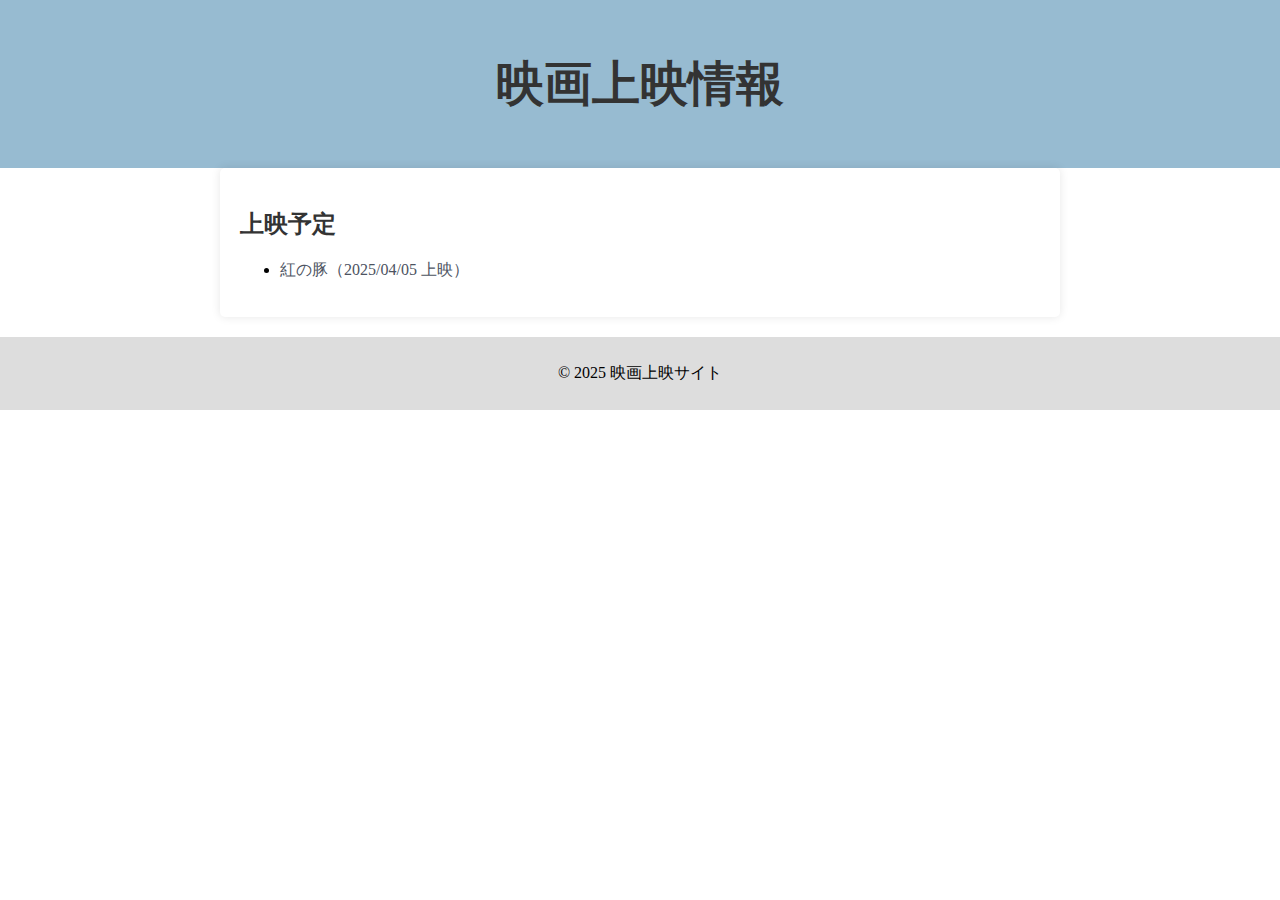
<file: index.html>
<!DOCTYPE html>
<html lang="ja">
<head>
    <meta charset="UTF-8">
    <meta name="viewport" content="width=device-width, initial-scale=1.0">
    <title>映画上映情報</title>
    <link rel="stylesheet" href="styles.css">
</head>
<body>
    <header>
        <h1>映画上映情報</h1>
    </header>
    <main>
        <section>
            <h2>上映予定</h2>
            <ul>
                <li><a href="porco-rosso.html">紅の豚（2025/04/05 上映）</a></li>
            </ul>
        </section>
    </main>
    <footer>
        <p>&copy; 2025 映画上映サイト</p>
    </footer>
</body>
</html>
</file>
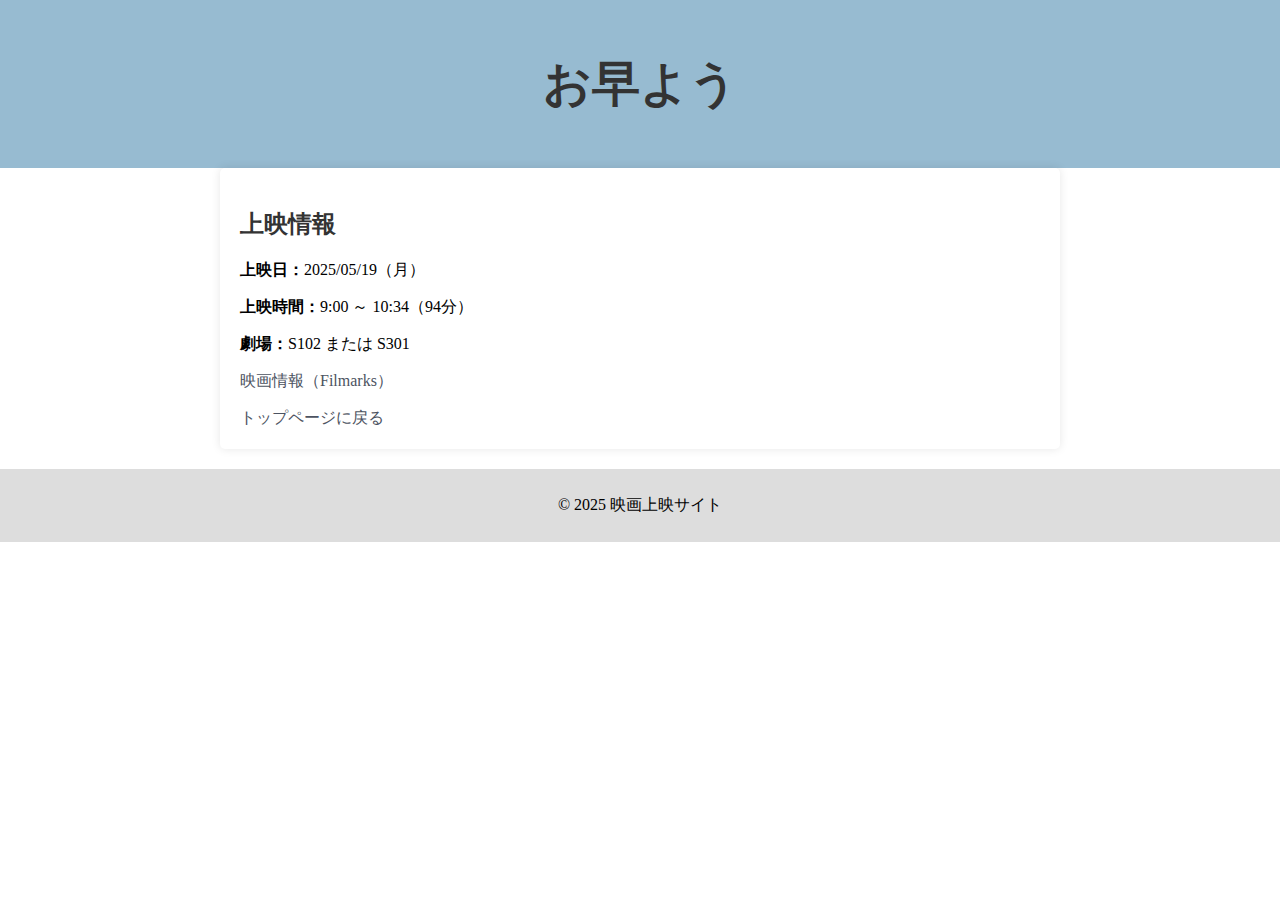
<file: ohayou.html>
<!DOCTYPE html>
<html lang="ja">
<head>
    <meta charset="UTF-8">
    <meta name="viewport" content="width=device-width, initial-scale=1.0">
    <title>お早よう - 映画詳細</title>
    <link rel="stylesheet" href="styles.css">
</head>
<body>
    <header>
        <h1>お早よう</h1>
    </header>
    <main>
        <section>
            <h2>上映情報</h2>
            <p><strong>上映日：</strong>2025/05/19（月）</p>
            <p><strong>上映時間：</strong>9:00 ～ 10:34（94分）</p>
            <p><strong>劇場：</strong>S102 または S301</p>
            <p><a href="https://filmarks.com/movies/97573" target="_blank">映画情報（Filmarks）</a></p>
        </section>
        <a href="index.html">トップページに戻る</a>
    </main>
    <footer>
        <p>&copy; 2025 映画上映サイト</p>
    </footer>
</body>
</html>
</file>
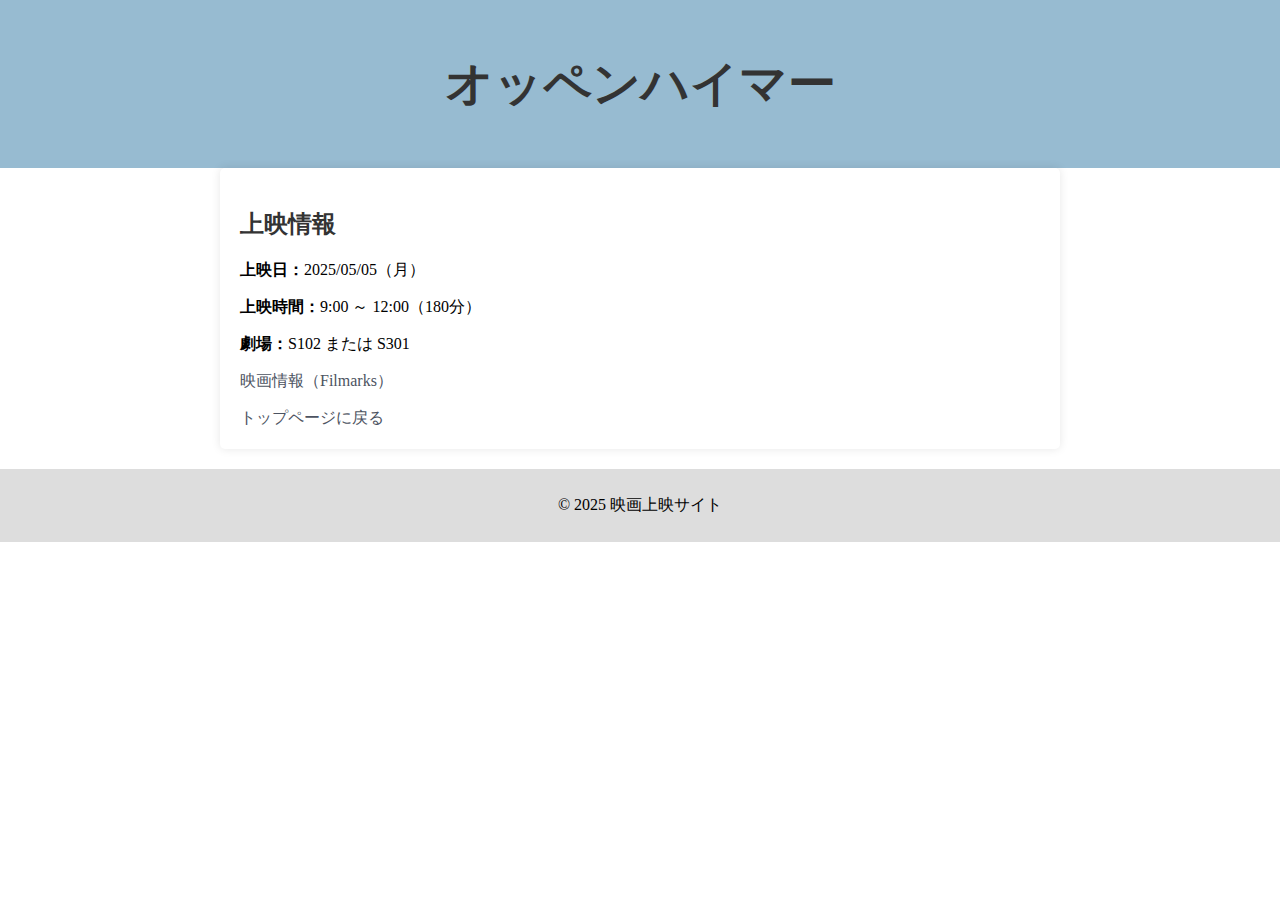
<file: oppenheimer.html>
<!DOCTYPE html>
<html lang="ja">
<head>
    <meta charset="UTF-8">
    <meta name="viewport" content="width=device-width, initial-scale=1.0">
    <title>オッペンハイマー - 映画詳細</title>
    <link rel="stylesheet" href="styles.css">
</head>
<body>
    <header>
        <h1>オッペンハイマー</h1>
    </header>
    <main>
        <section>
            <h2>上映情報</h2>
            <p><strong>上映日：</strong>2025/05/05（月）</p>
            <p><strong>上映時間：</strong>9:00 ～ 12:00（180分）</p>
            <p><strong>劇場：</strong>S102 または S301</p>
            <p><a href="https://filmarks.com/movies/99563" target="_blank">映画情報（Filmarks）</a></p>
        </section>
        <a href="index.html">トップページに戻る</a>
    </main>
    <footer>
        <p>&copy; 2025 映画上映サイト</p>
    </footer>
</body>
</html>
</file>
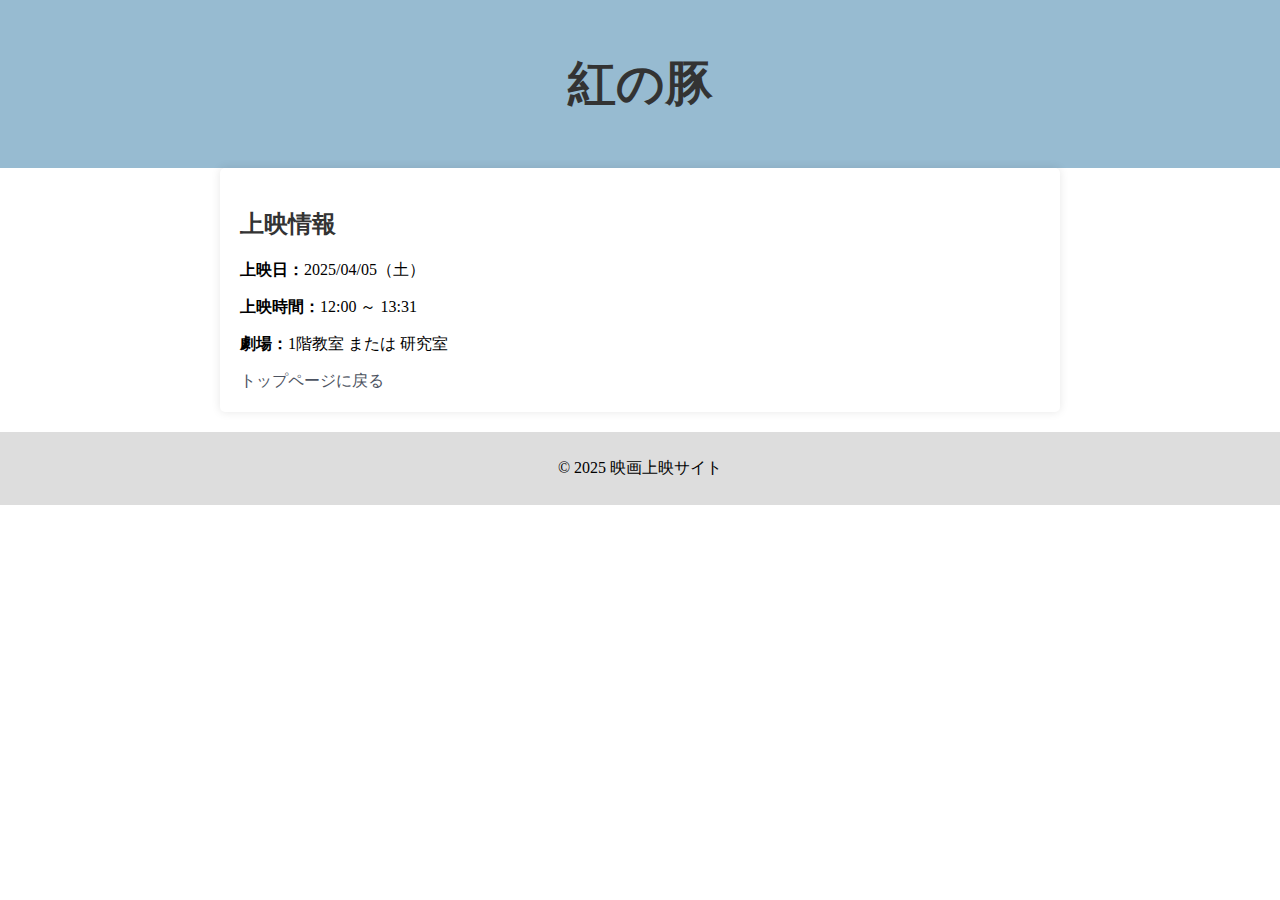
<file: porco-rosso.html>
<!DOCTYPE html>
<html lang="ja">
<head>
    <meta charset="UTF-8">
    <meta name="viewport" content="width=device-width, initial-scale=1.0">
    <title>紅の豚 - 映画詳細</title>
    <link rel="stylesheet" href="styles.css">
</head>
<body>
    <header>
        <h1>紅の豚</h1>
    </header>
    <main>
        <section>
            <h2>上映情報</h2>
            <p><strong>上映日：</strong>2025/04/05（土）</p>
            <p><strong>上映時間：</strong>12:00 ～ 13:31</p>
            <p><strong>劇場：</strong>1階教室 または 研究室</p>
        </section>
        <a href="index.html">トップページに戻る</a>
    </main>
    <footer>
        <p>&copy; 2025 映画上映サイト</p>
    </footer>
</body>
</html>
</file>
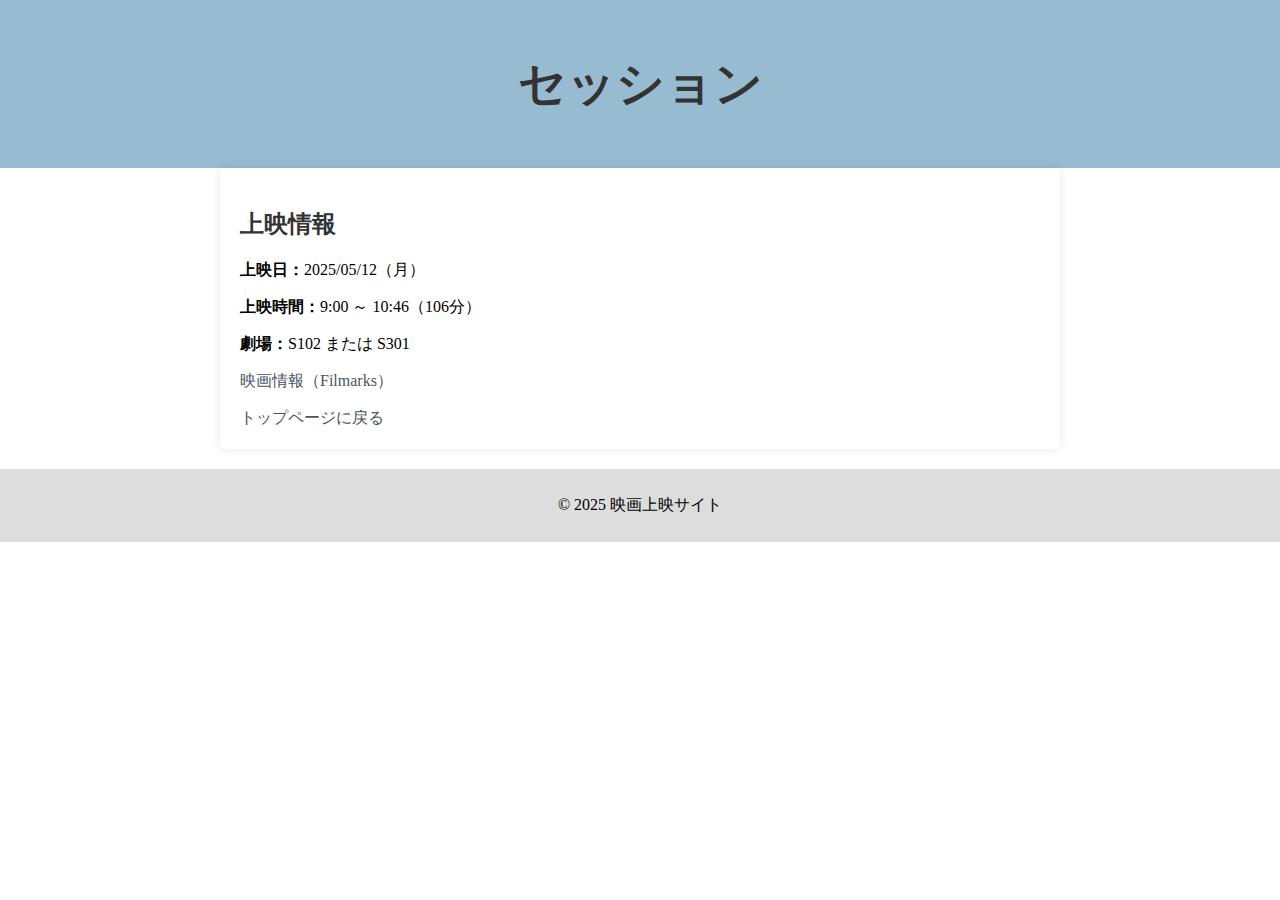
<file: whiplash.html>
<!DOCTYPE html>
<html lang="ja">
<head>
    <meta charset="UTF-8">
    <meta name="viewport" content="width=device-width, initial-scale=1.0">
    <title>セッション - 映画詳細</title>
    <link rel="stylesheet" href="styles.css">
</head>
<body>
    <header>
        <h1>セッション</h1>
    </header>
    <main>
        <section>
            <h2>上映情報</h2>
            <p><strong>上映日：</strong>2025/05/12（月）</p>
            <p><strong>上映時間：</strong>9:00 ～ 10:46（106分）</p>
            <p><strong>劇場：</strong>S102 または S301</p>
            <p><a href="https://filmarks.com/movies/59751" target="_blank">映画情報（Filmarks）</a></p>
        </section>
        <a href="index.html">トップページに戻る</a>
    </main>
    <footer>
        <p>&copy; 2025 映画上映サイト</p>
    </footer>
</body>
</html>
</file>
<file: styles.css>
body {
    font-family: '游明朝', YuMincho, serif;
    margin: 0;
    padding: 0;
    background-color: #ffffff;
}

header {
    background-color: #97bbd1;
    color: white;
    text-align: center;
    padding: 20px 0;
    font-size: 24px;
}

main {
    padding: 20px;
    max-width: 800px;
    margin: auto;
    background: white;
    box-shadow: 0 0 10px rgba(0, 0, 0, 0.1);
    padding: 20px;
    border-radius: 5px;
}

h1, h2 {
    color: #333;
}

a {
    color: #4c5361;
    text-decoration: none;
}

a:hover {
    text-decoration: underline;
}

footer {
    text-align: center;
    padding: 10px;
    background-color: #ddd;
    margin-top: 20px;
}
</file>
